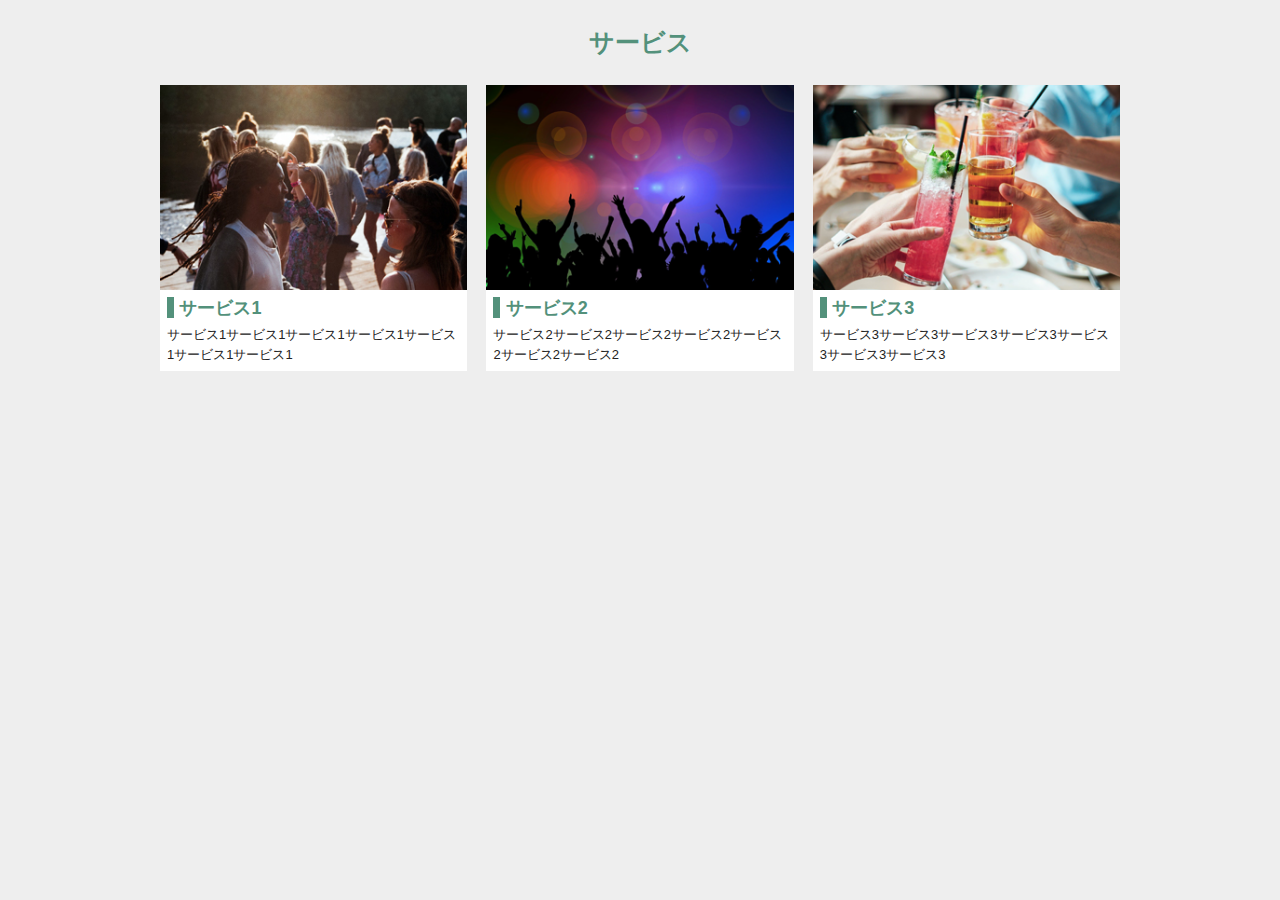
<file: work2/index.html>
<!DOCTYPE html>
<html lang="ja">
    <head>
        <meta charset="UTF-8" />
        <meta http-equiv="X-UA-Compatible" content="IE=edge" />
        <meta name="viewport" content="width=device-width, initial-scale=1.0" />
        <title>WORK2</title>
        <meta name="description" content="コメント" />
        <link rel="stylesheet" href="CSS/style.css" />
    </head>

    <body>
        <!--タイトル-->
        <h1>サービス</h1>

        <!--項目-->
        <div class="wrap">
            <div class="item">
                <img src="images/main_1.jpg" alt="写真1" />
                <h2>サービス1</h2>
                <p>
                    サービス1サービス1サービス1サービス1サービス1サービス1サービス1
                </p>
            </div>
            <div class="item">
                <img src="images/main_2.png" alt="写真2" />
                <h2>サービス2</h2>
                <p>
                    サービス2サービス2サービス2サービス2サービス2サービス2サービス2
                </p>
            </div>
            <div class="item">
                <img src="images/main_3.png" alt="写真3" />
                <h2>サービス3</h2>
                <p>
                    サービス3サービス3サービス3サービス3サービス3サービス3サービス3
                </p>
            </div>
        </div>
    </body>
</html>
</file>
<file: work2/CSS/style.css>
@charset "UTF-8";

/* cssリセット */

/*利用するタグによってこちらの内容は増やす*/
html,
body,
h1,
h2,
h3,
p,
dl,
dt,
dd,
ul,
li {
    margin: 0;
    padding: 0;
    line-height: 1;
    /*デフォルトの文字色、font-familyを予め当てておく*/
    color: #000;
    font-family: "游ゴシック体", YuGothic, "游ゴシック", "Yu Gothic", "メイリオ",
        "Hiragino Kaku Gothic ProN", "Hiragino Sans", sans-serif;
}

a {
    /*下線を消す*/
    text-decoration: none;
    /*色を消す*/
    color: inherit;
}

ul {
    /*左の「・」を消す*/
    list-style: none;
}

img {
    max-width: 100%;
    vertical-align: bottom;
    border: none;
}

/*--全体--*/

body {
    background-color: #eeeeee;
}

/*--見出し--*/
h1 {
    color: #53917b;
    text-align: center;
    margin: 30px auto;
    font-size: 25px;
}

/*--項目--*/

.wrap {
    max-width: 960px;
    display: flex;
    justify-content: space-between;
    margin: 0 auto;
}

.item {
    width: 32%;
    background-color: #ffffff;
}

h2 {
    color: #53917b;
    border-left: #53917b solid 7px;
    padding: 0.1em 0.3em;
    font-size: 18px;
    margin: 7px 0 0 7px;
}

p {
    color: #222;
    margin: 7px;
    font-size: 13px;
    line-height: 1.5;
}

/*--SP用--*/

@media screen and (max-width: 400px) {
    .wrap {
        display: block;
    }

    .item {
        width: 95%;
        background-color: #ffffff;
        margin: 20px auto;
    }

    img {
        width: 100%;
    }
}
</file>
